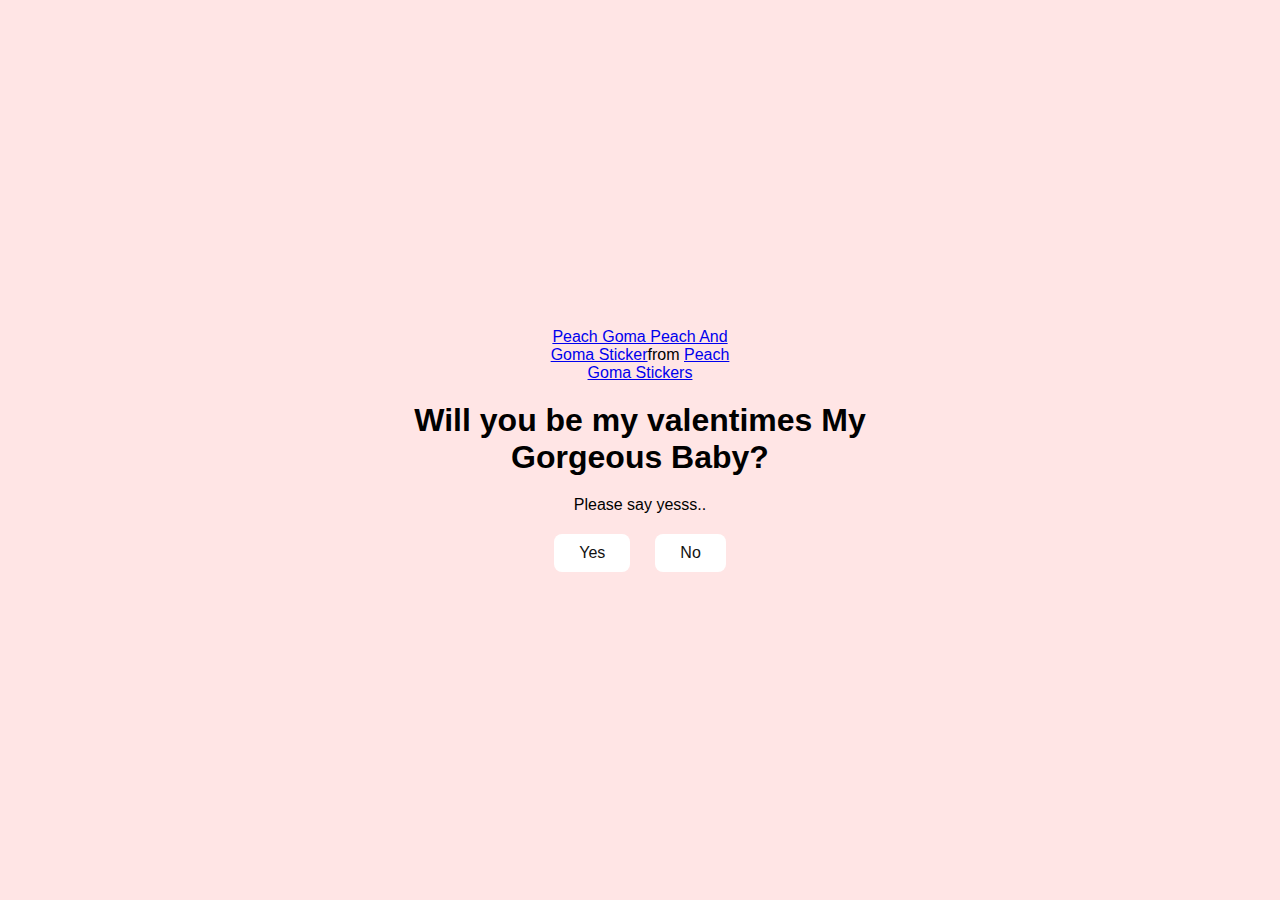
<file: index.html>
<!DOCTYPE html>
<html lang="en">
<head>
    <meta charset="UTF-8">
    <meta name="viewport" content="width=device-width, initial-scale=1.0">
    <title>Ask you out</title>

    <link rel="stylesheet" href="./style.css"/>
</head>
<body>
    <div class="container">
        <div class="tenor-gif-embed" data-postid="26865025" data-share-method="host" data-aspect-ratio="1.11111" data-width="100%"><a href="https://tenor.com/view/peach-goma-peach-and-goma-peach-peach-cat-sparkle-gif-26865025">Peach Goma Peach And Goma Sticker</a>from <a href="https://tenor.com/search/peach+goma-stickers">Peach Goma Stickers</a></div> <script type="text/javascript" async src="https://tenor.com/embed.js"></script>
        <h1>Will you be my valentimes My Gorgeous Baby?</h1>
        <p>Please say yesss..</p>

        <div class="btn">
            <a href="yes.html">Yes</a>
            <a href="no1.html">No</a>
        </div>
    </div>
</body>
</html>
</file>
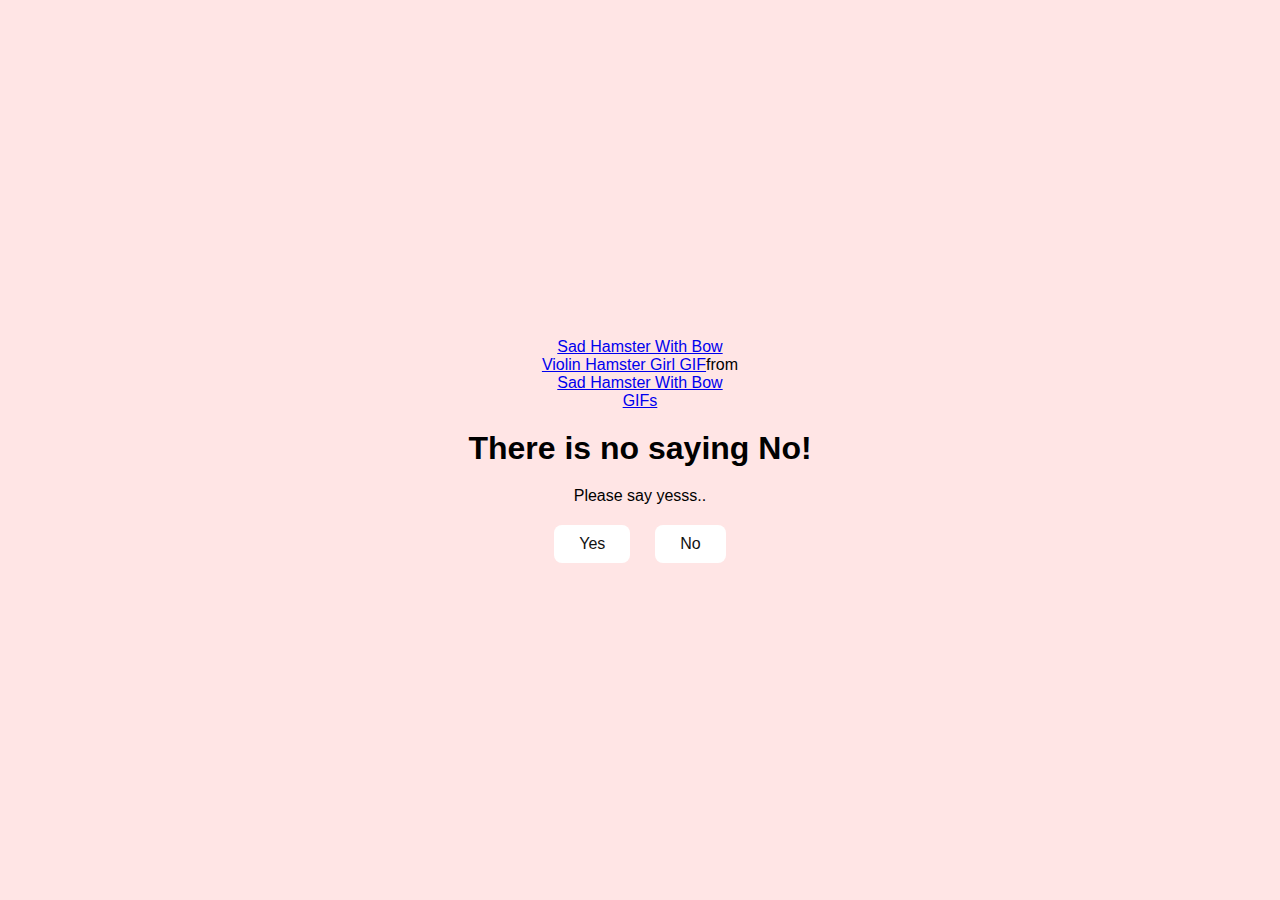
<file: no1.html>
<!DOCTYPE html>
<html lang="en">
<head>
    <meta charset="UTF-8">
    <meta name="viewport" content="width=device-width, initial-scale=1.0">
    <title>Ask you out</title>

    <link rel="stylesheet" href="./style.css"/>
</head>
<body>
    <div class="container">
        <div class="tenor-gif-embed" data-postid="14473982535061953593" data-share-method="host" data-aspect-ratio="1.02893" data-width="100%"><a href="https://tenor.com/view/sad-hamster-with-bow-violin-hamster-girl-gif-14473982535061953593">Sad Hamster With Bow Violin Hamster Girl GIF</a>from <a href="https://tenor.com/search/sad+hamster+with+bow-gifs">Sad Hamster With Bow GIFs</a></div> <script type="text/javascript" async src="https://tenor.com/embed.js"></script>
        <h1>There is no saying No!</h1>
        <p>Please say yesss..</p>

        <div class="btn">
            <a href="yes.html">Yes</a>
            <a href="no2.html">No</a>
        </div>
    </div>
</body>
</html>
</file>
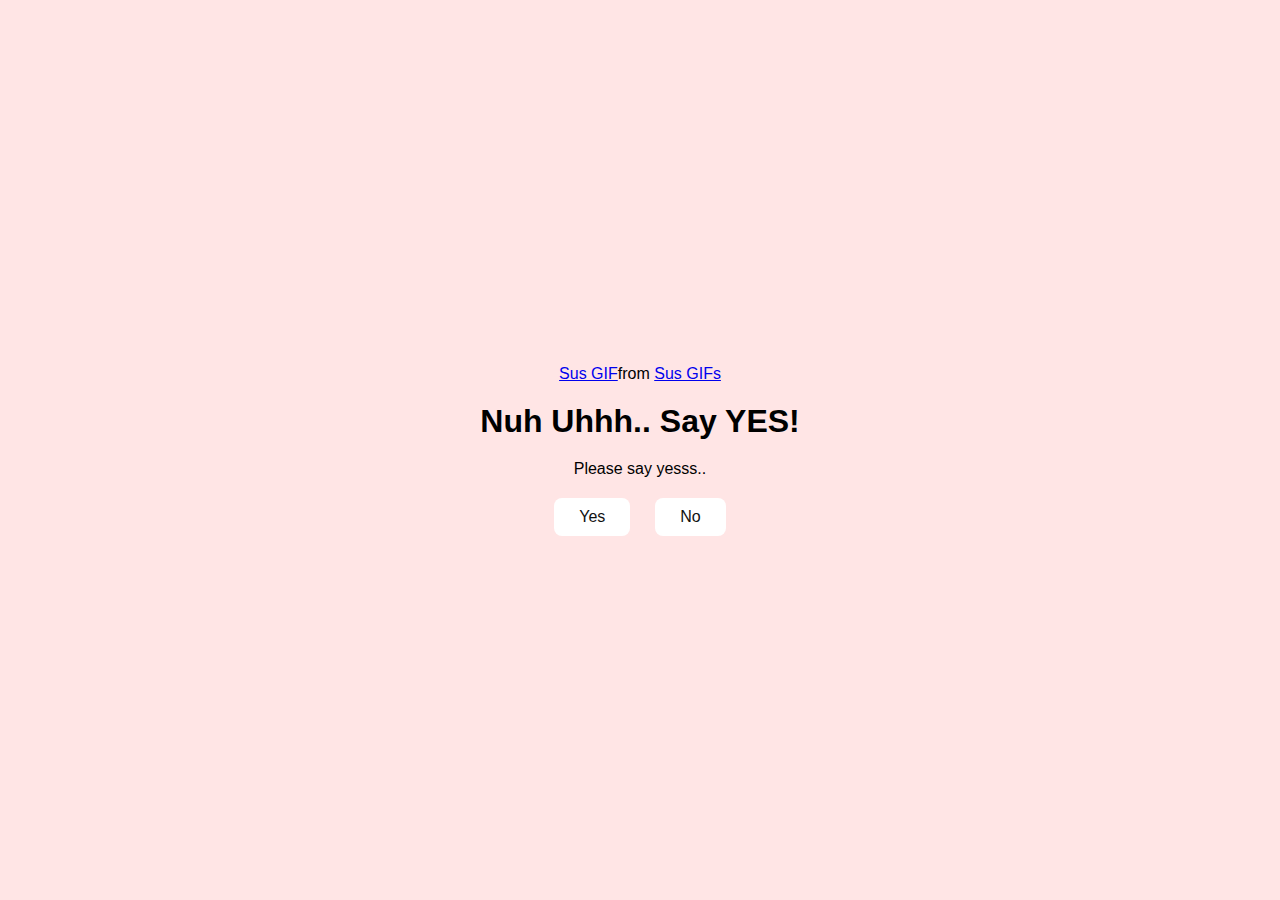
<file: no2.html>
<!DOCTYPE html>
<html lang="en">
<head>
    <meta charset="UTF-8">
    <meta name="viewport" content="width=device-width, initial-scale=1.0">
    <title>Ask you out</title>

    <link rel="stylesheet" href="./style.css"/>
</head>
<body>
    <div class="container">
        <div class="tenor-gif-embed" data-postid="12620523546008355129" data-share-method="host" data-aspect-ratio="1" data-width="100%"><a href="https://tenor.com/view/sus-gif-12620523546008355129">Sus GIF</a>from <a href="https://tenor.com/search/sus-gifs">Sus GIFs</a></div> <script type="text/javascript" async src="https://tenor.com/embed.js"></script>
        <h1>Nuh Uhhh.. Say YES!</h1>
        <p>Please say yesss..</p>

        <div class="btn">
            <a href="yes.html">Yes</a>
            <a href="no3.html">No</a>
        </div>
    </div>
</body>
</html>
</file>
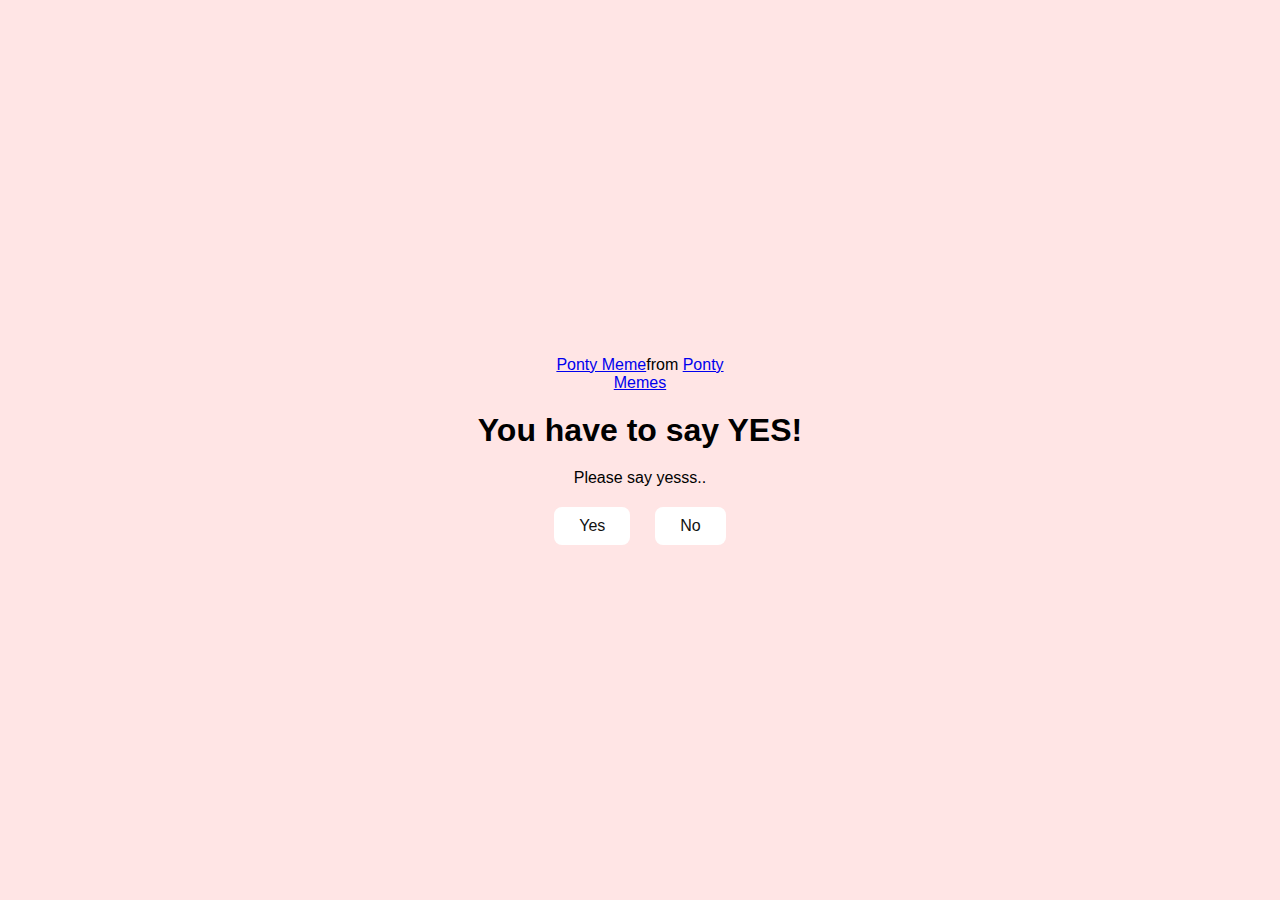
<file: no3.html>
<!DOCTYPE html>
<html lang="en">
<head>
    <meta charset="UTF-8">
    <meta name="viewport" content="width=device-width, initial-scale=1.0">
    <title>Ask you out</title>

    <link rel="stylesheet" href="./style.css"/>
</head>
<body>
    <div class="container">
        <div class="tenor-gif-embed" data-postid="16982756017237770475" data-share-method="host" data-aspect-ratio="1" data-width="100%"><a href="https://tenor.com/view/ponty-gif-16982756017237770475">Ponty Meme</a>from <a href="https://tenor.com/search/ponty-memes">Ponty Memes</a></div> <script type="text/javascript" async src="https://tenor.com/embed.js"></script>
        <h1>You have to say YES!</h1>
        <p>Please say yesss..</p>

        <div class="btn">
            <a href="yes.html">Yes</a>
            <a href="#" id="move-random">No</a>
        </div>
    </div>
    <script src="./script.js"></script>
</body>
</html>
</file>
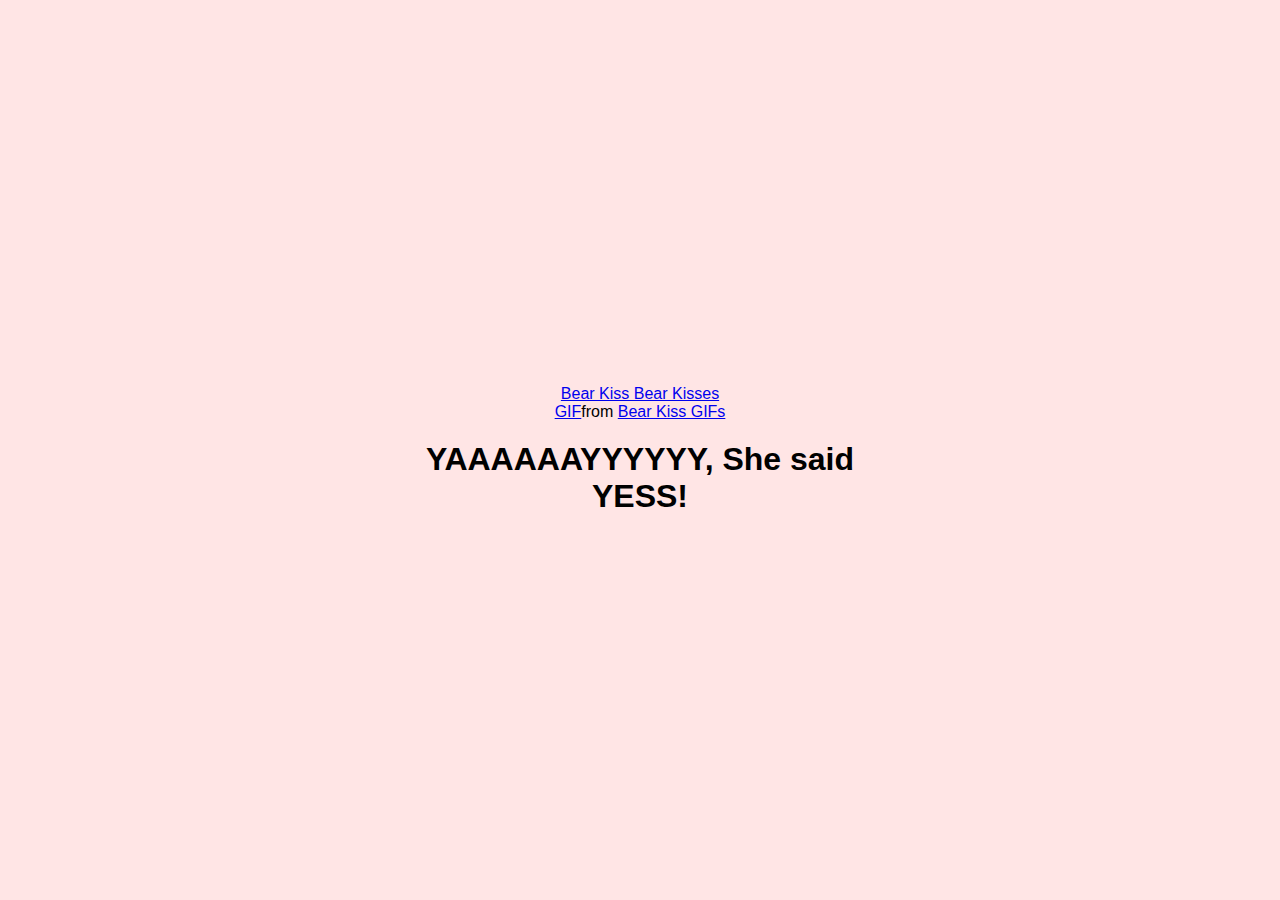
<file: yes.html>
<!DOCTYPE html>
<html lang="en">
<head>
    <meta charset="UTF-8">
    <meta name="viewport" content="width=device-width, initial-scale=1.0">
    <title>Ask you out</title>

    <link rel="stylesheet" href="./style.css"/>
</head>
<body>
    <div class="container">
        <div class="tenor-gif-embed" data-postid="9650016643003290728" data-share-method="host" data-aspect-ratio="1" data-width="100%"><a href="https://tenor.com/view/bear-kiss-bear-kisses-kiss-kisses-love-gif-9650016643003290728">Bear Kiss Bear Kisses GIF</a>from <a href="https://tenor.com/search/bear+kiss-gifs">Bear Kiss GIFs</a></div> <script type="text/javascript" async src="https://tenor.com/embed.js"></script>
        <h1>YAAAAAAYYYYYY, She said YESS!</h1>

    </div>
</body>
</html>
</file>
<file: style.css>
* {
    margin: 0;
    padding: 0;
    box-sizing: border-box;
    font-family: sans-serif;
}

body {
    width: 100%;
    min-height: 100vh;
    display: flex;
    justify-content: center;
    align-items: center;
    background-color: #ffe5e5;
}

.container {
    display: flex;
    flex-direction: column;
    text-align: center;
    align-items: center;
    gap: 20px;
    max-width: 500px;
    margin: 20px;
}

.container .tenor-gif-embed {
    max-width: 200px;
}


.container .btn {
    display: flex;
    gap: 25px;
}

.btn a {
    text-decoration: none;
    color: #111;
    background: #fff;
    padding: 10px 25px;
    border-radius: 8px;
    box-shadow: 0.5rem 1rem 3rem hsl(0, 0%, 0.3);
}
</file>
